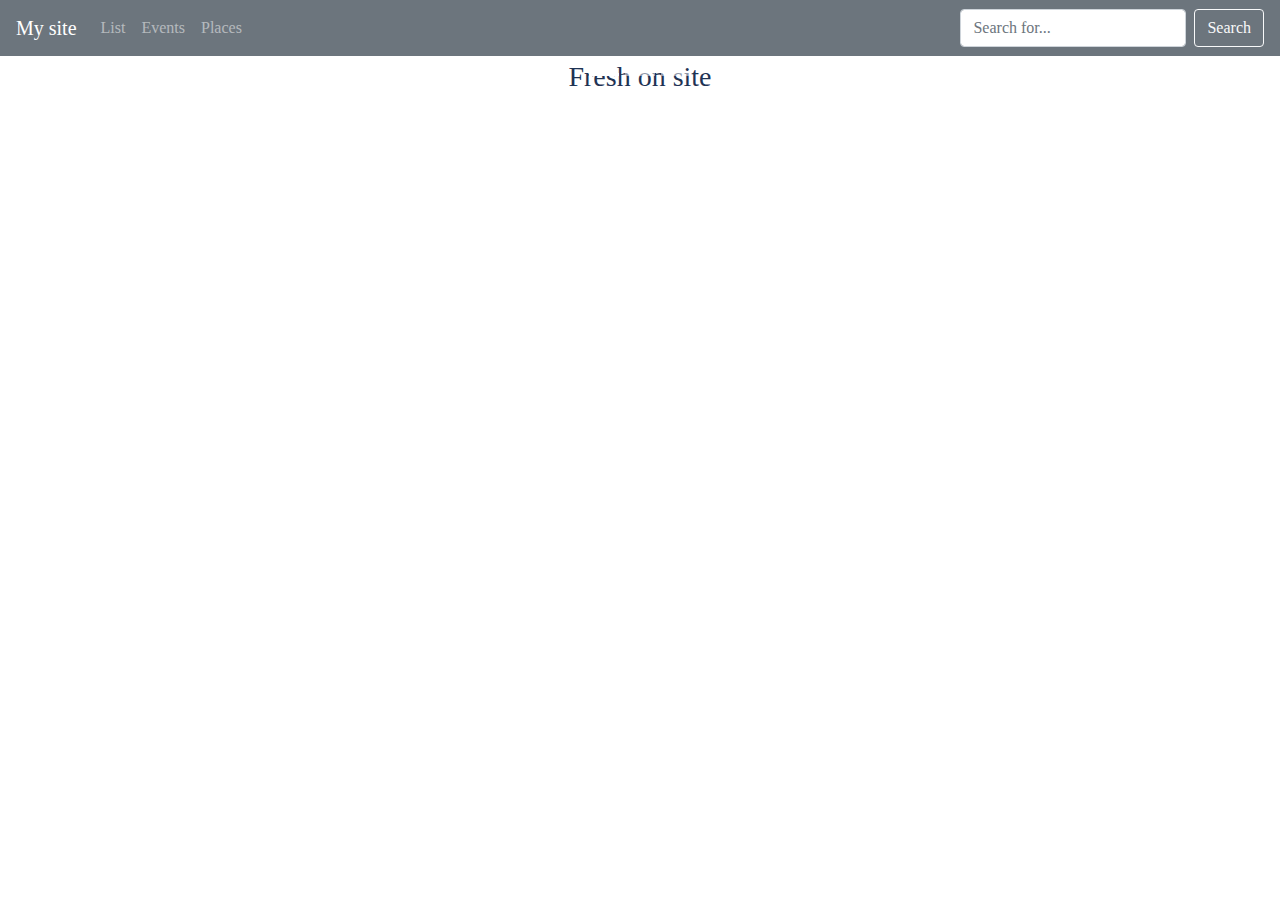
<file: index.html>
<!DOCTYPE html>
<html lang="en">
<head>
    <meta charset="UTF-8">
    <meta name="viewport" content="width=device-width, initial-scale=1, shrink-to-fit=no">

    <!-- Bootstrap CSS -->
    <link rel="stylesheet" href="css/bootstrap.min.css">
	
	<link rel="stylesheet" type="text/css" href="css/my_style.css">

    <title>Індекс зорової людини</title>
    <script src="https://ajax.googleapis.com/ajax/libs/jquery/3.3.1/jquery.min.js"></script>
    <script src="js/bootstrap.min.js"></script>
</head>
<body>
    <div class="container text-style1">
        <nav class="navbar fixed-top navbar-expand-lg navbar-dark bg-secondary">
            <button class="navbar-toggler" type="button" data-toggle="collapse" data-target="#navbarTogglerDemo03" aria-controls="navbarTogglerDemo03" aria-expanded="false" aria-label="Toggle navigation">
                <span class="navbar-toggler-icon"></span>
            </button>
            <a class="navbar-brand" href="index.html">My site</a>

            <div class="collapse navbar-collapse" id="navbarTogglerDemo03">
                <ul class="navbar-nav mr-auto mt-2 mt-lg-0">
                    <li class="nav-item">
                        <a class="nav-link" href="list.html">List</a>
                    </li>
                    <li class="nav-item">
                        <a class="nav-link" href="events.html">Events</a>
                    </li>
                    <li class="nav-item">
                        <a class="nav-link" href="places.html">Places</a>
                    </li>
                </ul>

                <form class="form-inline my-2 my-lg-0">
                    <input class="form-control mr-sm-2" type="search" placeholder="Search for..." aria-label="Search">
                    <button class="btn btn-outline-light my-2 my-sm-0" type="submit">Search</button>
                </form>
            </div>
        </nav>
    </div>

    <div class="container-fluid" style="height: 60px;"></div>

    <div class="container text-center font-weight-bolder text-style2"><h3>Fresh on site</h3></div>

    <div class="container" align="center">
        <div id="carousel-example-generic" class="carousel slide" data-ride="carousel">
            <ol class="carousel-indicators">
                <li data-target="#carousel-example-generic" data-slide-to="0" class="active"></li>
                <li data-target="#carousel-example-generic" data-slide-to="1"></li>
                <li data-target="#carousel-example-generic" data-slide-to="2"></li>
            </ol>
            <div class="carousel-inner text-style3" role="listbox">
                <div class="carousel-item active">
                <!--slide1-->

                </div>
                <div class="carousel-item">

                    
                </div>
                <div class="carousel-item">

                    
                </div>
            </div>
            <a class="left carousel-control" href="#carousel-example-generic" role="button" data-slide="prev">
                <span class="icon-prev" aria-hidden="true"></span>
                <span class="sr-only">Previous</span>
            </a>
            <a class="right carousel-control" href="#carousel-example-generic" role="button" data-slide="next">
                <span class="icon-next" aria-hidden="true"></span>
                <span class="sr-only">Next</span>
            </a>
        </div>
    </div>

     <!--Центральний блок main menu-->
        <div style="margin-top: 50px; text-align: center">
            <div class="col-sm-12" >

                <!--blocks in main page js in second while-->

                
            </div>
        </div>

    

    <!-- jQuery first, then Popper.js, then Bootstrap JS -->
    <script>
        
        // Відображення данних з api
         $.getJSON("https://api.gastroli.ua/v2/events/filter?locale=uk&public_key=3638eeb29dff9f8bb81f72e805769df0&filter%5Bcity_id%5D=1&limit=12&offset=24", function (data) {
            console.log(data, data.events.length);
            //carousel
                i = 0;
                while(data.events[i] && i <=2){
                console.log(data.events[i]);
                
                $('.carousel-item:eq('+i+')').append(
                    '<img src="'+data.events[i].promo_favorite_image_url+
                    '" alt="slide'+i+'" width="900px" height="400px">'+
                    '<div class="carousel-caption">'+
                        '<h3>'+data.events[i].name+'</h3><br>'+
                        '<p>'+data.events[i].venue.short_name+'</p>'+
                    '</div>'
                )
                i++;
            }
            //after carousel
                j = 3;
                while(data.events[j] && j <=8){
                    console.log(data.events[j],'2');

                    $('.col-sm-12').append(
                        '<div class="jumbotron fon2">'+
                        '<h1 class="display-4">'+data.events[j].name+'</h1><br>'+
                        '<p class="lead">'+data.events[j].venue.short_name+'</p>'+
                        '<hr class="my-4">'+
                        '<p class="sub_href">'+
                            data.events[j].event_start.substring(11, 16)+'<br>'+
                            data.events[j].event_start.substring(0, 10)+
                        '</p><br>'+
                        '<div class="lead">'+
                           '<a class="btn btn-primary btn-lg" href="#" role="button">Learn more</a>'+
                        '<//div>'+
                        '</div>'
                    )
                    j++;
                }
        });
        </script>
    

</body>
</html>
</file>
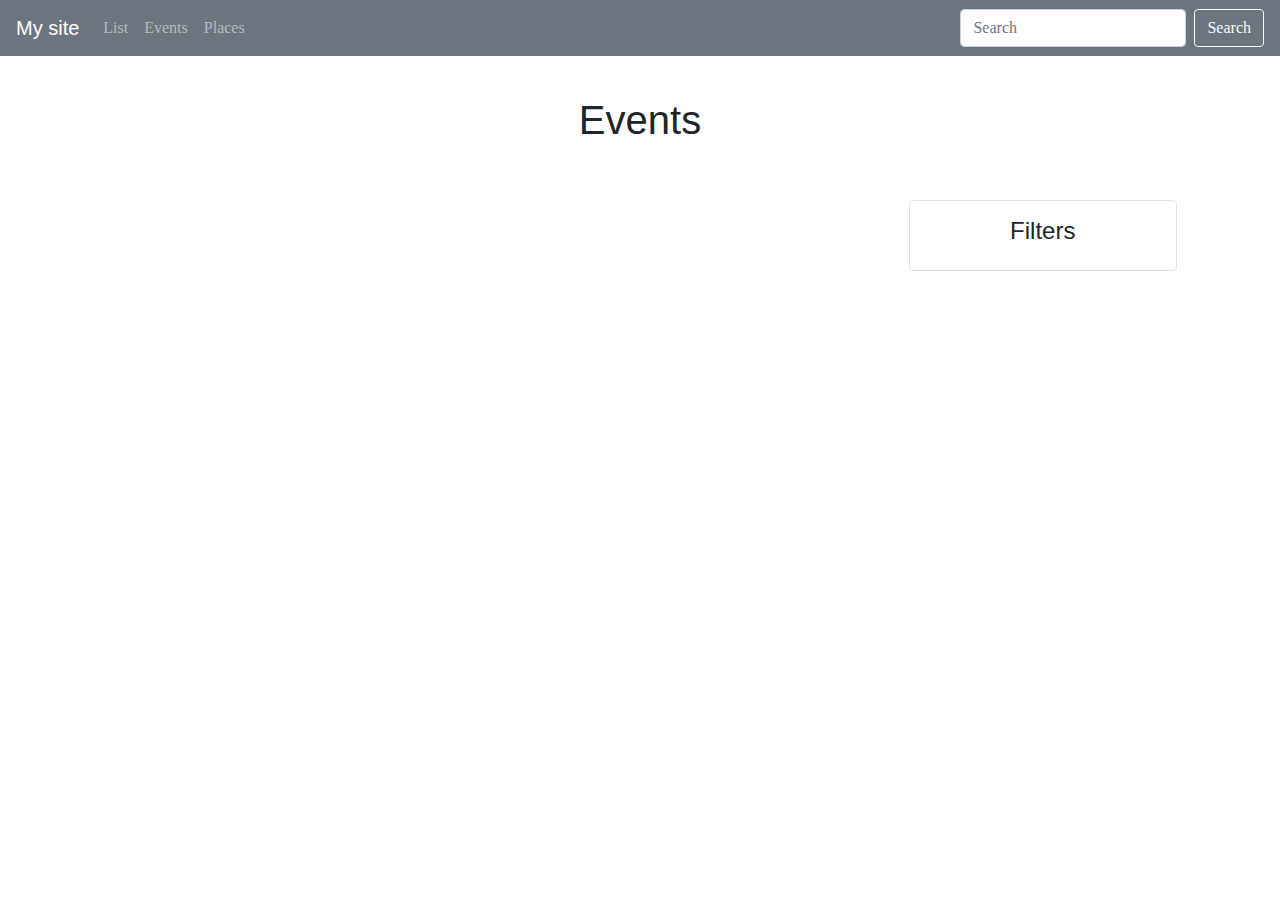
<file: events.html>
﻿<!doctype html>
<html lang="en">
<head>
    <!-- Required meta tags -->
    <meta charset="utf-8">
    <meta name="viewport" content="width=device-width, initial-scale=1, shrink-to-fit=no">

    <!-- Bootstrap CSS -->
    <link rel="stylesheet" href="css/bootstrap.min.css">
	<link rel="stylesheet" type="text/css" href="css/my_style.css">
    <script src="https://ajax.googleapis.com/ajax/libs/jquery/3.3.1/jquery.min.js"></script>
    <script src="js/bootstrap.min.js"></script>
    <title>Events</title>
</head>
<body>
<nav class="navbar fixed-top navbar-expand-lg navbar-dark bg-secondary">
    <button class="navbar-toggler" type="button" data-toggle="collapse" data-target="#navbarTogglerDemo03" aria-controls="navbarTogglerDemo03" aria-expanded="false" aria-label="Toggle navigation">
        <span class="navbar-toggler-icon"></span>
    </button>
    <a class="navbar-brand" href="index.html">My site</a>

    <div class="collapse navbar-collapse text-style1" id="navbarTogglerDemo03">
         <ul class="navbar-nav mr-auto mt-2 mt-lg-0">
                    <li class="nav-item">
                        <a class="nav-link" href="list.html">List</a>
                    </li>
                    <li class="nav-item">
                        <a class="nav-link" href="events.html">Events</a>
                    </li>
                    <li class="nav-item">
                        <a class="nav-link" href="places.html">Places</a>
                    </li>
                </ul>

        <form class="form-inline my-2 my-lg-0">
            <input class="form-control mr-sm-2" type="search" placeholder="Search" aria-label="Search">
            <button class="btn btn-outline-light my-2 my-sm-0" type="submit">Search</button>
        </form>
    </div>
</nav>

<div class="container p-5">
    <h1 class="text-center py-5">Events</h1>
    <div class="row">
        <main class="col-sm-9">
            <div class="card-columns">
                


            <!--картки-->
            </div>
        </main>
        <aside class="col-sm-3  border rounded">
            <h4 class="text-center p-3">Filters</h4>

        </aside>
    </div>
</div>

<!-- Optional JavaScript -->
<!-- jQuery first, then Popper.js, then Bootstrap JS -->
<script>
        
        // Відображення данних з api
         $.getJSON("https://api.gastroli.ua/v2/events/filter?locale=uk&public_key=3638eeb29dff9f8bb81f72e805769df0&filter%5Bcity_id%5D=1&limit=24&offset=24", function (data) {
            console.log(data, data.events.length);
                i = 0;
                while(data.events[i]){
                console.log(data.events[i]);
                $('.card-columns').append(
                    '<div class="card">'+
                    '<img class="card-img-top" src="'+data.events[i].new_promo_image_url+'" alt="Event picture">'+
                    '<div class="card-body">'+
                        '<h5 class="card-title">'+data.events[i].name+'</h5>'+
                        '<p class="card-text text-primary">'+data.events[i].venue.short_name+'</p>'+
                        '<p class="card-text text-muted">'+data.events[i].event_start.substring(11, 16)+'<br>'+data.events[i].event_start.substring(0, 10)+'</p>'+
                        '<a href="#" class="btn btn-primary">More</a>'+
                    '</div>'+
                '</div>'
                )
                i++;
            }
        });
</script>   

</body>
</html>
</file>
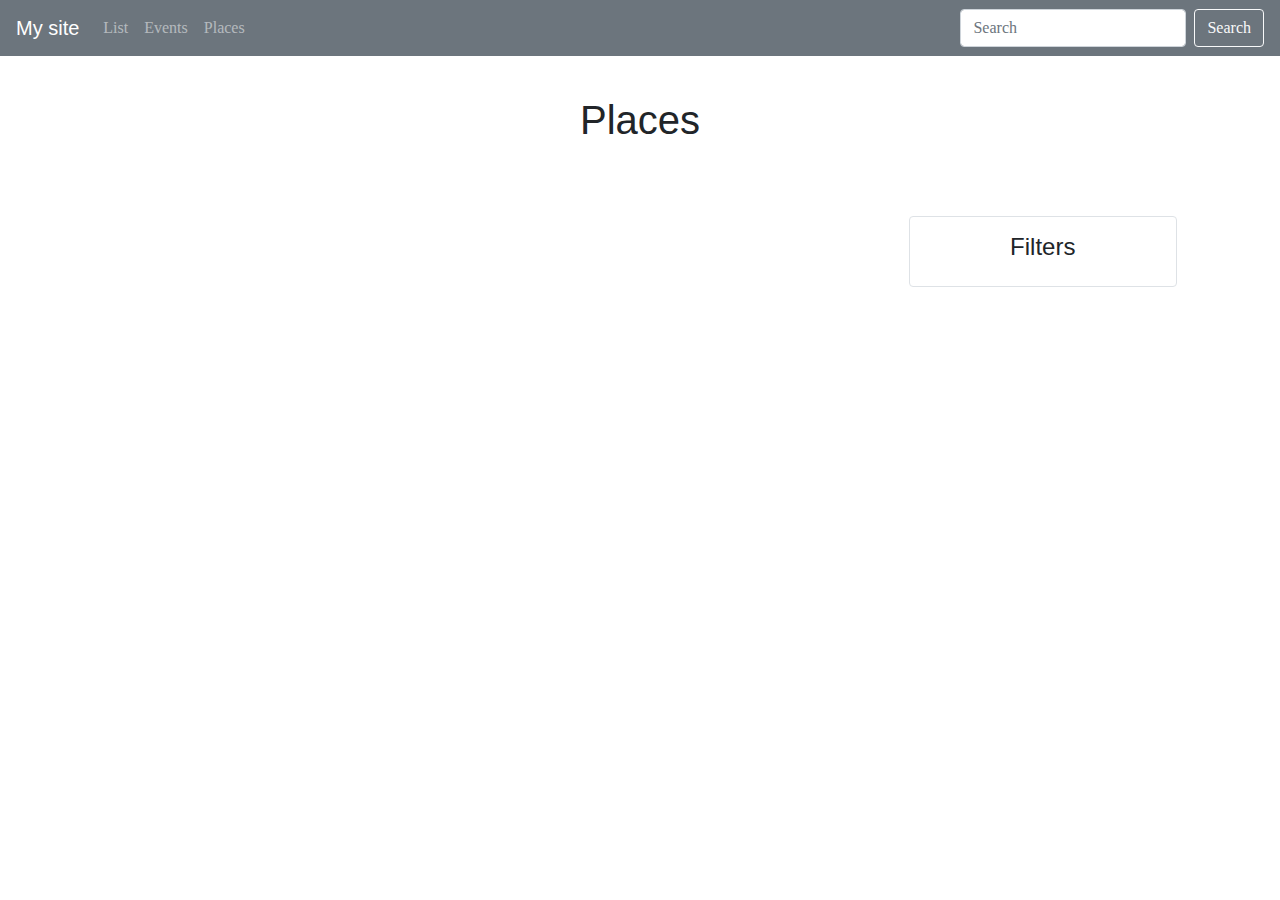
<file: places.html>
﻿<!doctype html>
<html lang="en">
<head>
    <!-- Required meta tags -->
    <meta charset="utf-8">
    <meta name="viewport" content="width=device-width, initial-scale=1, shrink-to-fit=no">
    <title>Places</title>
    <!-- Bootstrap CSS -->
    <link rel="stylesheet" href="css/bootstrap.min.css">
    <link rel="stylesheet" type="text/css" href="css/my_style.css">

	<link rel="stylesheet" type="text/css" href="css/my_style.css">
    <script src="https://ajax.googleapis.com/ajax/libs/jquery/3.3.1/jquery.min.js"></script>

    <script src="js/bootstrap.min.js"></script>
    
</head>
<body>
<nav class="navbar fixed-top navbar-expand-lg navbar-dark bg-secondary">
    <button class="navbar-toggler" type="button" data-toggle="collapse" data-target="#navbarTogglerDemo03" aria-controls="navbarTogglerDemo03" aria-expanded="false" aria-label="Toggle navigation">
        <span class="navbar-toggler-icon"></span>
    </button>
    <a class="navbar-brand" href="index.html">My site</a>

    <div class="collapse navbar-collapse text-style1" id="navbarTogglerDemo03">
         <ul class="navbar-nav mr-auto mt-2 mt-lg-0">
                    <li class="nav-item">
                        <a class="nav-link" href="list.html">List</a>
                    </li>
                    <li class="nav-item">
                        <a class="nav-link" href="events.html">Events</a>
                    </li>
                    <li class="nav-item">
                        <a class="nav-link" href="places.html">Places</a>
                    </li>
                </ul>

        <form class="form-inline my-2 my-lg-0">
            <input class="form-control mr-sm-2" type="search" placeholder="Search" aria-label="Search">
            <button class="btn btn-outline-light my-2 my-sm-0" type="submit">Search</button>
        </form>
    </div>
</nav>

<div class="container p-5">
    <h1 class="text-center py-5">Places</h1>
    <div class="row">
    <main class="col-sm-9 events_block">
       

       <!--Block for events and info-->
        

    </main>
    <aside class="col-sm-3   my-3 border rounded">
        <h4 class="text-center p-3">Filters</h4>

    </aside>
    </div>
</div>

<!-- Optional JavaScript -->
<!-- jQuery first, then Popper.js, then Bootstrap JS -->
<script>
        
        // Відображення данних з api
         $.getJSON("https://api.gastroli.ua/v2/events/filter?locale=uk&public_key=3638eeb29dff9f8bb81f72e805769df0&filter%5Bcity_id%5D=1&limit=24&offset=24", function (data) {
            console.log(data, data.events.length);
                i = 0;
                while(data.events[i]){
                console.log(data.events[i]);
                if(data.events[i].min_tickets_price && null || data.events[i].max_tickets_price == null){
                    data.events[i].max_tickets_price =  data.events[i].min_tickets_price = 0}
                $('.events_block').append(
                    '<div class="row border p-3 rounded m-3">'+
                       '<div class="col-md-5">'+
                            '<img src="'+data.events[i].new_promo_image_url+'" class="img-fluid rounded"  alt="">'+
                        '</div>'+
                        '<div class="col-md-7">'+
                            '<h4>'+data.events[i].name+'</h4>'+
                            '<p>'+
                                '<b>Місце проведення:</b> '+data.events[i].venue.short_name+
                                '<br><b>Час:</b> '+data.events[i].event_start.substring(11, 16)+
                                '<br><b>Дата:</b> '+data.events[i].event_start.substring(0, 10)+
                                '<br><b>Ціна від: </b> '+data.events[i].min_tickets_price+
                                '<b> до </b>'+data.events[i].max_tickets_price+' <b>гривень</b>'+
                                '<br><b>Всього квитків: </b> '+data.events[i].all_tickets_count+
                            '</p>'+
                            '<a href="" class="btn btn-primary">More</a>'+
                        '</div>'+
                    '</div>'
                )
                i++;
            }
        });
</script>   
</body>
</html>
</file>
<file: css/my_style.css>
.m-t-15 {
    margin-top: 15px;
}
.h-150{
    height: 150px;
}
.mr-ml-0{
    margin-left: 0px;
    margin-right: 0px;
    max-width: 1345px;
}
.fon1{
	background: #6fa7c4;
	color: snow;
}
.fon2{
	background: #3d194c;
    background-size: cover;
    font-weight: 800;
    color: snow;
}
.fon2>h1, .fon3>h1, .fon1>h1{
    font-size: 50px;
    font-weight: 800;
}
.fon2>.lead, .fon1>.lead, .fon3>.lead{
    font-size: 30px;
    font-weight: 800;
}
.fon2>.sub_href{
    font-size: 24px;
    font-weight: 800;
}
.fon3{
	background: #7a2351;
	color: snow;
}
.text-style1{
    font-family: Comic Sans MS;
}
.text-style2{
    font-family: Comic Sans MS;
    color: #1f3354;
}
.text-style3{
    font-family: Luminari, fantasy;
}
.carousel-caption>h3{
    display: inline-block;
    font-size: 60px;
    background-color: black;
    opacity: 0.8; 
}
.carousel-caption>p{
    display: inline-block;
    font-size: 24px;
    background-color: black;
    opacity: 0.8; 
}
.jumbotron{
    height: 420px;
}
.jumbotron>h1{
    font-weight: 800;
    display: inline-block;
    font-size: 65px;
    color: white;
    background-color: black;
    opacity: 0.8; 
}
.jumbotron>p{
    display: inline-block;
    font-size: 25px;
    color: white;
    background-color: black;
    opacity: 0.8; 
}
</file>
